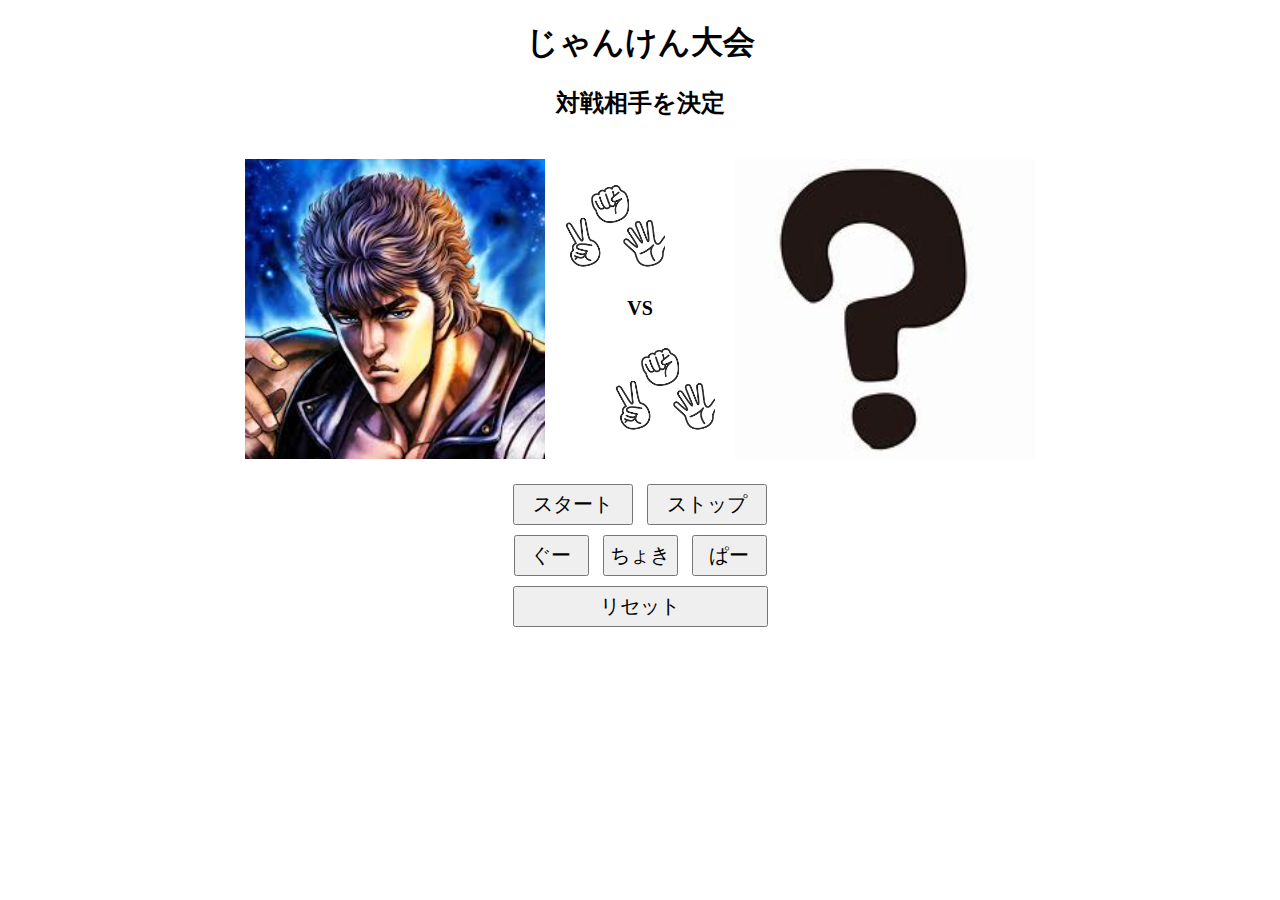
<file: index.html>
<!DOCTYPE html>
<html lang="ja">
<head>
    <meta charset="UTF-8">
    <meta name="viewport" content="width=device-width, initial-scale=1.0">
    <link rel="stylesheet" href="./css/style.css">
    <title>Document</title>
</head>
<body>
 <h1>じゃんけん大会</h1>
 <h2 id="text">対戦相手を決定</h2>
 <div class="box1">
   <img id="vs_me" src="./img/before-hito.jpg" alt="勝負前の男のイラスト">
   <div class="box2">
    <img id="mejunkkenimg" src="./img/guutyokipaa.jpg" alt="">
    <p id="vs">VS</p>
    <img id="youjunkkenimg" src="./img/guutyokipaa.jpg" alt="">
   </div>
   <img id="vs_you" src="./img/hatena.jpg" alt="対戦相手が決定する前の画像">
 </div>
 <div id="startstop">
   <button id="btn1">スタート</button>
   <button id="btn2">ストップ</button>
 </div>
 <div id="guutyokipa">
   <button id="btn3">ぐー</button>
   <button id="btn4">ちょき</button>
   <button id="btn5">ぱー</button>
 </div>
 <button id="btn6">リセット</button>
 <div class="wrap2">
  <div id="me_win"></div>
  <div id="you_win"></div>
</div>

<script src="./javascript.js"></script>
</body>
</html>
</file>
<file: css/style.css>
/* bodyと文字の決定 */
body{
    width: 1000px;
    margin: auto;
    text-align: center;
}

p{
    font-size: 20px;
    font-weight: bold;
}


/* ボタンの指定 */
button{
    font-size: 20px;
    margin: 5px;
    padding: 5px;
}

#btn1,#btn2{
    width: 120px;
}

#btn3,#btn4,#btn5{
    width: 75px;
}

#btn6{
    width: 255px;
}

/* メイン画像の指定 */
#vs_me,#vs_you{
    object-fit: cover;
    width: 300px;
    height: 300px;
    margin: 10px;
    padding: 10px;
}

/* 写真の横並び */
.box1{
    display: flex;
    justify-content: center;
    align-items: center;
}

.box2{
    display: flex;
    width: 150px;
    height: 300px;
    flex-direction: column;
    justify-content: center;
    align-items: center;
}

#mejunkkenimg{
    object-fit: cover;
    width: 100px;
    height: 100px;
    align-self: start;
}
#youjunkkenimg{
    object-fit: cover;
    width: 100px;
    height: 100px;
    align-self: flex-end;
}
</file>
